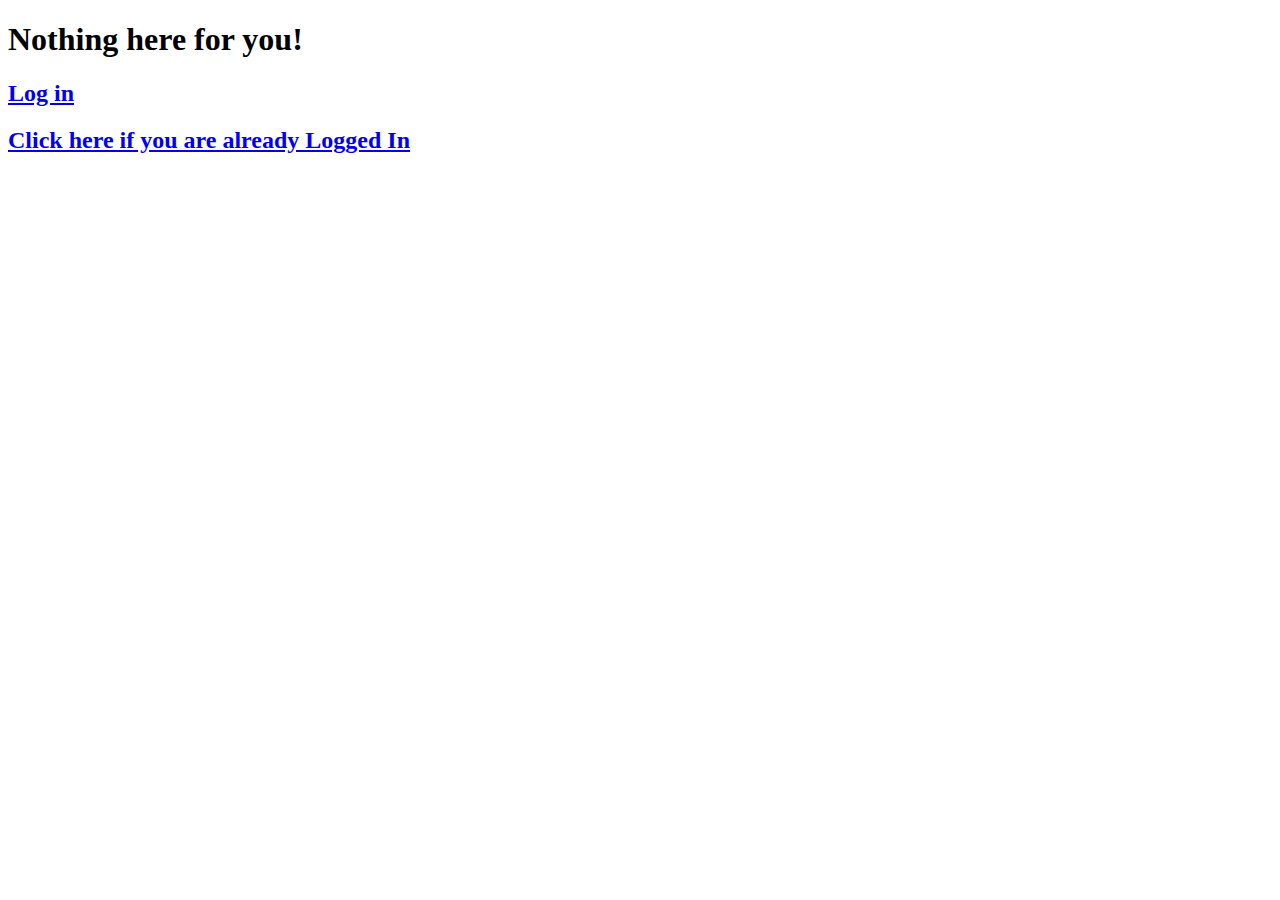
<file: apps/login/templates/login/getoutofhere.html>
<!DOCTYPE html>
<html>
  <head>
    <meta charset="utf-8">
    <title>Bye</title>
  </head>
  <body>
    <h1>Nothing here for you!</h1>
    <h2><a href="/">Log in</a></h2>
    <h2><a href="/home">Click here if you are already Logged In</a></h2>
  </body>
</html>
</file>
